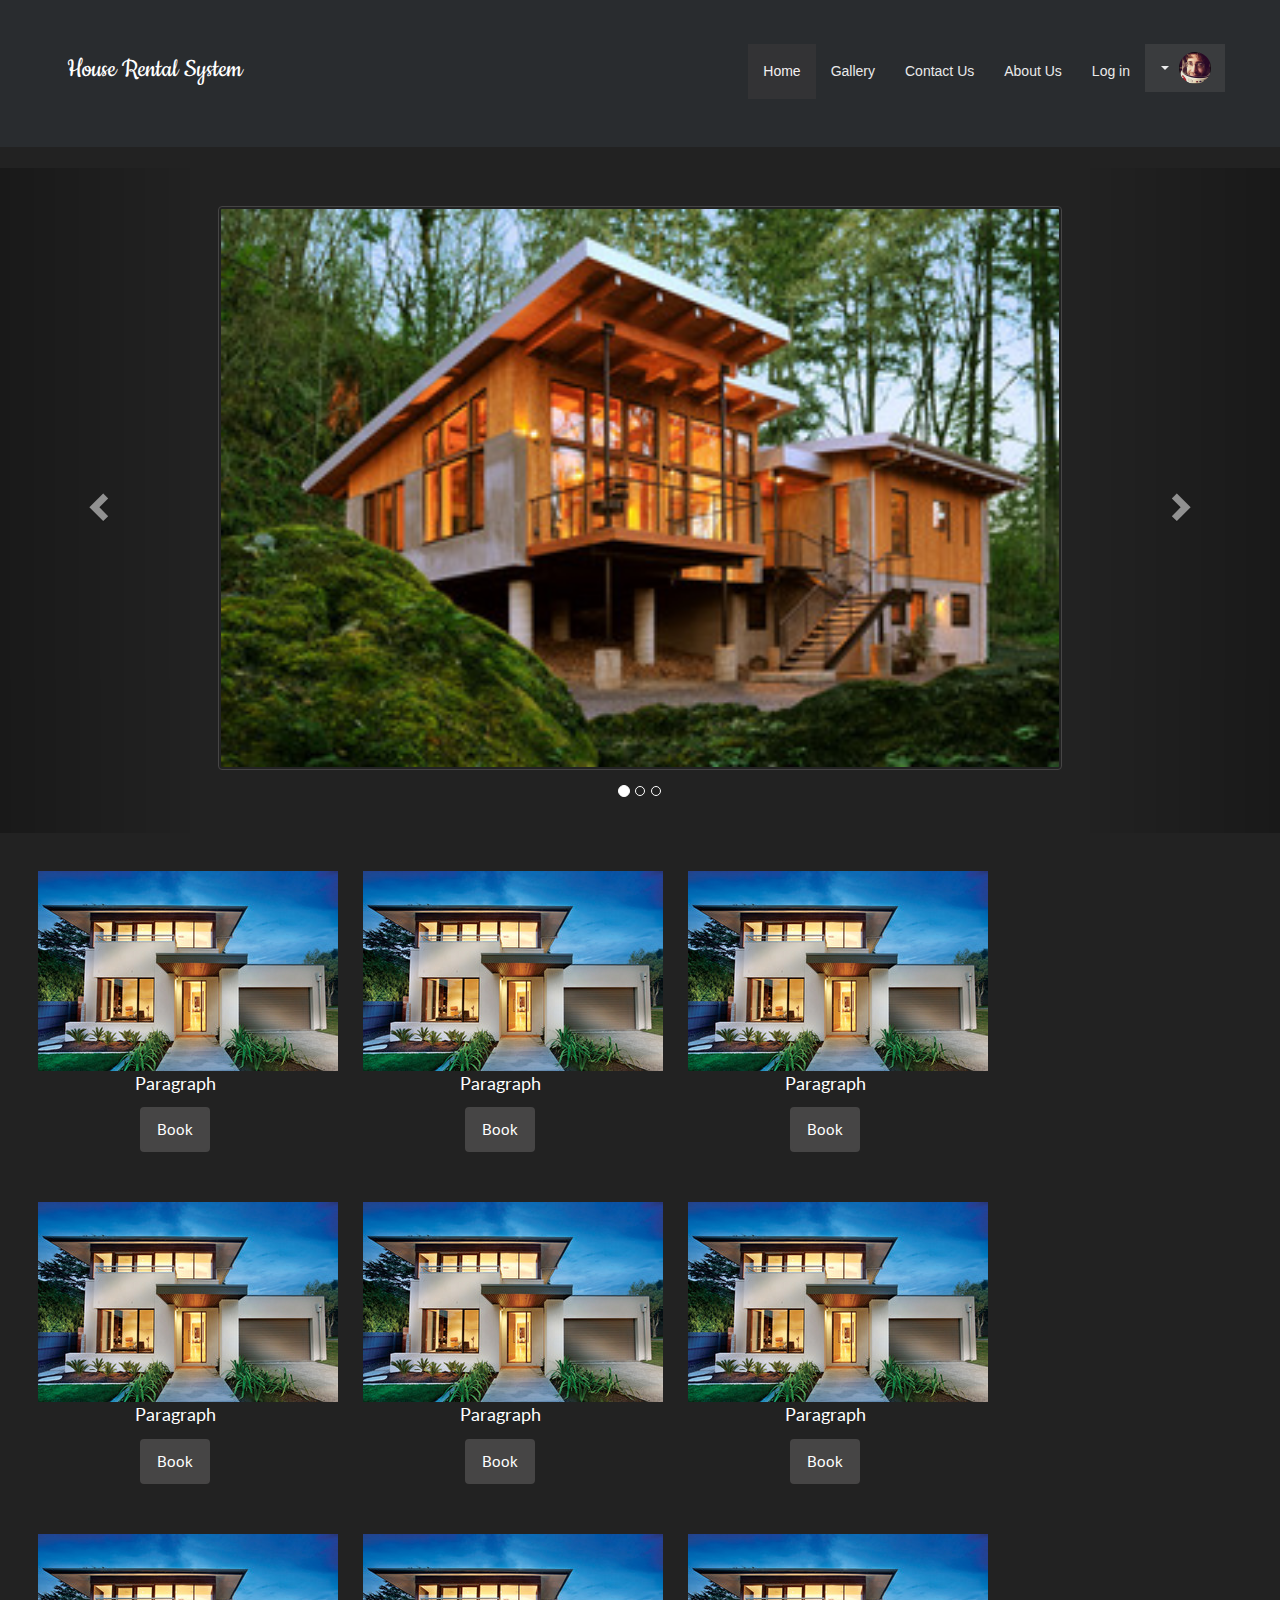
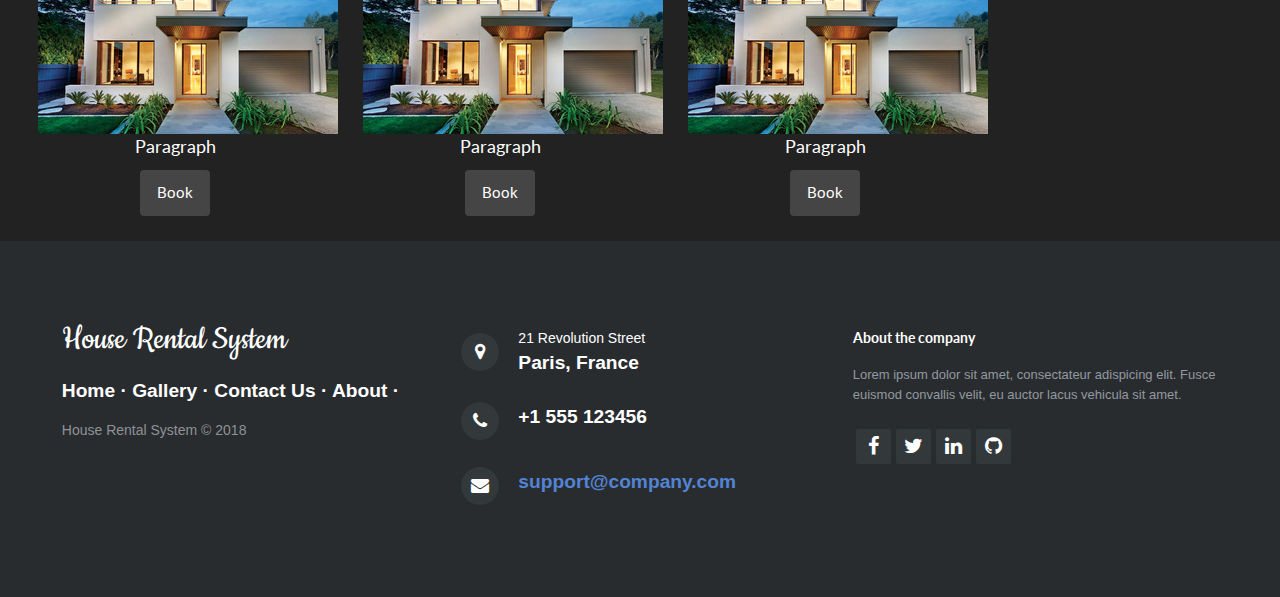
<file: index.html>
<!DOCTYPE html>
<html>

<head>
    <meta charset="utf-8">
    <meta name="viewport" content="width=device-width, initial-scale=1.0">
    <title>HRS</title>
    <link rel="stylesheet" href="assets/bootstrap/css/bootstrap.min.css">
    <link rel="stylesheet" href="https://fonts.googleapis.com/css?family=Cookie">
    <link rel="stylesheet" href="assets/fonts/font-awesome.min.css">
    <link rel="stylesheet" href="assets/css/styles.css">
    <link rel="stylesheet" href="assets/css/Pretty-Footer.css">
    <link rel="stylesheet" href="assets/css/Google-Style-Login.css">
    <link rel="stylesheet" href="assets/css/Pretty-Registration-Form.css">
    <link rel="stylesheet" href="assets/css/Pretty-Header.css">
</head>

<body>
    <nav class="navbar navbar-default custom-header">
        <div class="container-fluid">
            <div class="navbar-header"><a class="navbar-brand navbar-link" href="index.html">House Rental System</a>
                <button class="navbar-toggle collapsed" data-toggle="collapse" data-target="#navbar-collapse"><span class="sr-only">Toggle navigation</span><span class="icon-bar"></span><span class="icon-bar"></span><span class="icon-bar"></span></button>
            </div>
            <div class="collapse navbar-collapse" id="navbar-collapse">
                <ul class="nav navbar-nav navbar-right">
                    <li class="dropdown">
                        <a class="dropdown-toggle" data-toggle="dropdown" aria-expanded="false" href="#"> <span class="caret"></span><img src="assets/img/avatar.jpg" class="dropdown-image"></a>
                        <ul class="dropdown-menu dropdown-menu-right" role="menu">
                            <li role="presentation"><a href="#">Settings </a></li>
                            <li role="presentation"><a href="#">Payments </a></li>
                            <li role="presentation" class="active"><a href="#">Logout </a></li>
                        </ul>
                    </li>
                </ul>
                <ul class="nav navbar-nav navbar-right links">
                    <li class="active" role="presentation"><a href="index.html">Home </a></li>
                    <li role="presentation"><a href="galery.html">Gallery </a></li>
                    <li role="presentation"><a href="contact.html">Contact Us</a></li>
                    <li role="presentation"><a href="about.html" class="custom-navbar">About Us</a></li>
                    <li role="presentation"><a href="login.html" class="custom-navbar">Log in</a></li>
                </ul>
            </div>
        </div>
    </nav>
    <div class="carousel slide" data-ride="carousel" id="carousel-1">
        <div class="carousel-inner" role="listbox">
            <div class="item active"><img class="img-thumbnail" src="assets/img/h.jpg" alt="Slide Image" width="70%"></div>
            <div class="item"><img src="assets/img/n.jpg" alt="Slide Image" width="70%"></div>
            <div class="item"><img src="assets/img/q.jpg" alt="Slide Image" width="70%"></div>
        </div>
        <div><a class="left carousel-control" href="#carousel-1" role="button" data-slide="prev"><i class="glyphicon glyphicon-chevron-left"></i><span class="sr-only">Previous</span></a>
            <a class="right carousel-control" href="#carousel-1" role="button" data-slide="next"><i class="glyphicon glyphicon-chevron-right"></i><span class="sr-only">Next</span></a>
        </div>
        <ol class="carousel-indicators">
            <li data-target="#carousel-1" data-slide-to="0" class="active"></li>
            <li data-target="#carousel-1" data-slide-to="1"></li>
            <li data-target="#carousel-1" data-slide-to="2"></li>
        </ol>
    </div>
    <div>
        <div class="part"><img src="assets/img/q.jpg" width="300" />
    <p>Paragraph</p>
    <a href='book.html'><button class="btn btn-default" type="button">Book</button></a>
    
</div>
        <div class="part"><img src="assets/img/q.jpg" width="300" />
    <p>Paragraph</p>
    <a href='book.html'><button class="btn btn-default" type="button">Book</button></a>
    
</div>
        <div class="part"><img src="assets/img/q.jpg" width="300" />
    <p>Paragraph</p>
    <a href='book.html'><button class="btn btn-default" type="button">Book</button></a>
    
</div>
        <div class="part"><img src="assets/img/q.jpg" width="300" />
    <p>Paragraph</p>
    <a href='book.html'><button class="btn btn-default" type="button">Book</button></a>
    
</div>
        <div class="part"><img src="assets/img/q.jpg" width="300" />
    <p>Paragraph</p>
    <a href='book.html'><button class="btn btn-default" type="button">Book</button></a>
    
</div>
        <div class="part"><img src="assets/img/q.jpg" width="300" />
    <p>Paragraph</p>
    <a href='book.html'><button class="btn btn-default" type="button">Book</button></a>
    
</div>
        <div class="part"><img src="assets/img/q.jpg" width="300" />
    <p>Paragraph</p>
    <a href='book.html'><button class="btn btn-default" type="button">Book</button></a>
    
</div>
        <div class="part"><img src="assets/img/q.jpg" width="300" />
    <p>Paragraph</p>
    <a href='book.html'><button class="btn btn-default" type="button">Book</button></a>
    
</div>
        <div class="part"><img src="assets/img/q.jpg" width="300" />
    <p>Paragraph</p>
    <a href='book.html'><button class="btn btn-default" type="button">Book</button></a>
    
</div>
    </div>
    <footer>
        <div class="row">
            <div class="col-md-4 col-sm-6 footer-navigation">
                <h3><a href="index.html">House Rental System</a></h3>
                <p class="links"><a href="index.html">Home</a><strong> · </strong><a href="galery.html">Gallery </a><strong> · </strong><a href="contact.html">Contact Us</a><strong> · </strong><a href="about.html">About</a><strong> ·</strong></p>
                <p class="company-name">House Rental System © 2018</p>
            </div>
            <div class="col-md-4 col-sm-6 footer-contacts">
                <div><span class="fa fa-map-marker footer-contacts-icon"> </span>
                    <p><span class="new-line-span">21 Revolution Street</span> Paris, France</p>
                </div>
                <div><i class="fa fa-phone footer-contacts-icon"></i>
                    <p class="footer-center-info email text-left"> +1 555 123456</p>
                </div>
                <div><i class="fa fa-envelope footer-contacts-icon"></i>
                    <p> <a href="#" target="_blank">support@company.com</a></p>
                </div>
            </div>
            <div class="clearfix visible-sm-block"></div>
            <div class="col-md-4 footer-about">
                <h4>About the company</h4>
                <p> Lorem ipsum dolor sit amet, consectateur adispicing elit. Fusce euismod convallis velit, eu auctor lacus vehicula sit amet.
                </p>
                <div class="social-links social-icons"><a href="#"><i class="fa fa-facebook"></i></a><a href="#"><i class="fa fa-twitter"></i></a><a href="#"><i class="fa fa-linkedin"></i></a><a href="#"><i class="fa fa-github"></i></a></div>
            </div>
        </div>
    </footer>
    <script src="assets/js/jquery.min.js"></script>
    <script src="assets/bootstrap/js/bootstrap.min.js"></script>
</body>

</html>
</file>
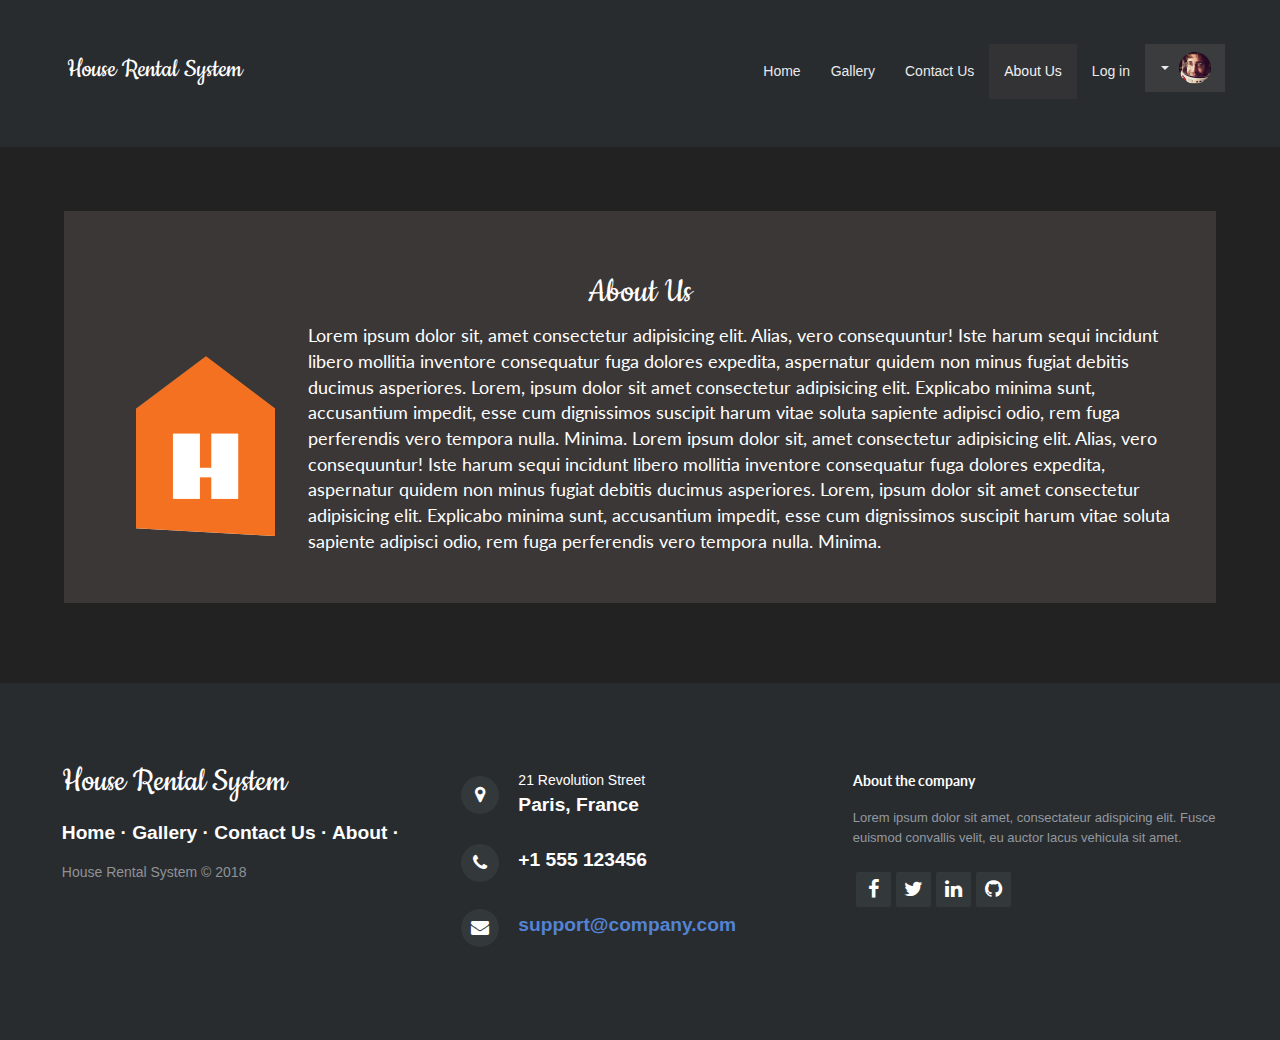
<file: about.html>
<!DOCTYPE html>
<html>

<head>
    <meta charset="utf-8">
    <meta name="viewport" content="width=device-width, initial-scale=1.0">
    <title>HRS</title>
    <link rel="stylesheet" href="assets/bootstrap/css/bootstrap.min.css">
    <link rel="stylesheet" href="https://fonts.googleapis.com/css?family=Cookie">
    <link rel="stylesheet" href="assets/fonts/font-awesome.min.css">
    <link rel="stylesheet" href="assets/css/styles.css">
    <link rel="stylesheet" href="assets/css/Pretty-Footer.css">
    <link rel="stylesheet" href="assets/css/Google-Style-Login.css">
    <link rel="stylesheet" href="assets/css/Pretty-Registration-Form.css">
    <link rel="stylesheet" href="assets/css/Pretty-Header.css">
</head>

<body>
    <nav class="navbar navbar-default custom-header">
        <div class="container-fluid">
            <div class="navbar-header"><a class="navbar-brand navbar-link" href="index.html">House Rental System</a>
                <button class="navbar-toggle collapsed" data-toggle="collapse" data-target="#navbar-collapse"><span class="sr-only">Toggle navigation</span><span class="icon-bar"></span><span class="icon-bar"></span><span class="icon-bar"></span></button>
            </div>
            <div class="collapse navbar-collapse" id="navbar-collapse">
                <ul class="nav navbar-nav navbar-right">
                    <li class="dropdown">
                        <a class="dropdown-toggle" data-toggle="dropdown" aria-expanded="false" href="#"> <span class="caret"></span><img src="assets/img/avatar.jpg" class="dropdown-image"></a>
                        <ul class="dropdown-menu dropdown-menu-right" role="menu">
                            <li role="presentation"><a href="#">Settings </a></li>
                            <li role="presentation"><a href="#">Payments </a></li>
                            <li role="presentation" class="active"><a href="#">Logout </a></li>
                        </ul>
                    </li>
                </ul>
                <ul class="nav navbar-nav navbar-right links">
                    <li role="presentation"><a href="index.html">Home </a></li>
                    <li role="presentation"><a href="galery.html">Gallery </a></li>
                    <li role="presentation"><a href="contact.html">Contact Us</a></li>
                    <li class="active" role="presentation"><a href="about.html" class="custom-navbar">About Us</a></li>
                    <li role="presentation"><a href="login.html" class="custom-navbar">Log in</a></li>
                </ul>
            </div>
        </div>
    </nav>
    <div class="about">
    <h1 class="">About Us</h1>
    <img class="H" src="assets/img/house_logo.png" />
    <p> Lorem ipsum dolor sit, amet consectetur adipisicing elit. Alias, vero consequuntur! Iste harum sequi incidunt libero mollitia inventore consequatur fuga dolores expedita, aspernatur quidem non minus fugiat debitis ducimus asperiores. Lorem, ipsum dolor sit amet consectetur adipisicing elit. Explicabo minima sunt, accusantium impedit, esse cum dignissimos suscipit harum vitae soluta sapiente adipisci odio, rem fuga perferendis vero tempora nulla. Minima.

Lorem ipsum dolor sit, amet consectetur adipisicing elit. Alias, vero consequuntur! Iste harum sequi incidunt libero mollitia inventore consequatur fuga dolores expedita, aspernatur quidem non minus fugiat debitis ducimus asperiores. Lorem, ipsum dolor sit amet consectetur adipisicing elit. Explicabo minima sunt, accusantium impedit, esse cum dignissimos suscipit harum vitae soluta sapiente adipisci odio, rem fuga perferendis vero tempora nulla. Minima. </p>
</div>
    <footer>
        <div class="row">
            <div class="col-md-4 col-sm-6 footer-navigation">
                <h3><a href="index.html">House Rental System</a></h3>
                <p class="links"><a href="index.html">Home</a><strong> · </strong><a href="galery.html">Gallery </a><strong> · </strong><a href="contact.html">Contact Us</a><strong> · </strong><a href="about.html">About</a><strong> ·</strong></p>
                <p class="company-name">House Rental System © 2018</p>
            </div>
            <div class="col-md-4 col-sm-6 footer-contacts">
                <div><span class="fa fa-map-marker footer-contacts-icon"> </span>
                    <p><span class="new-line-span">21 Revolution Street</span> Paris, France</p>
                </div>
                <div><i class="fa fa-phone footer-contacts-icon"></i>
                    <p class="footer-center-info email text-left"> +1 555 123456</p>
                </div>
                <div><i class="fa fa-envelope footer-contacts-icon"></i>
                    <p> <a href="#" target="_blank">support@company.com</a></p>
                </div>
            </div>
            <div class="clearfix visible-sm-block"></div>
            <div class="col-md-4 footer-about">
                <h4>About the company</h4>
                <p> Lorem ipsum dolor sit amet, consectateur adispicing elit. Fusce euismod convallis velit, eu auctor lacus vehicula sit amet.
                </p>
                <div class="social-links social-icons"><a href="#"><i class="fa fa-facebook"></i></a><a href="#"><i class="fa fa-twitter"></i></a><a href="#"><i class="fa fa-linkedin"></i></a><a href="#"><i class="fa fa-github"></i></a></div>
            </div>
        </div>
    </footer>
    <script src="assets/js/jquery.min.js"></script>
    <script src="assets/bootstrap/js/bootstrap.min.js"></script>
</body>

</html>
</file>
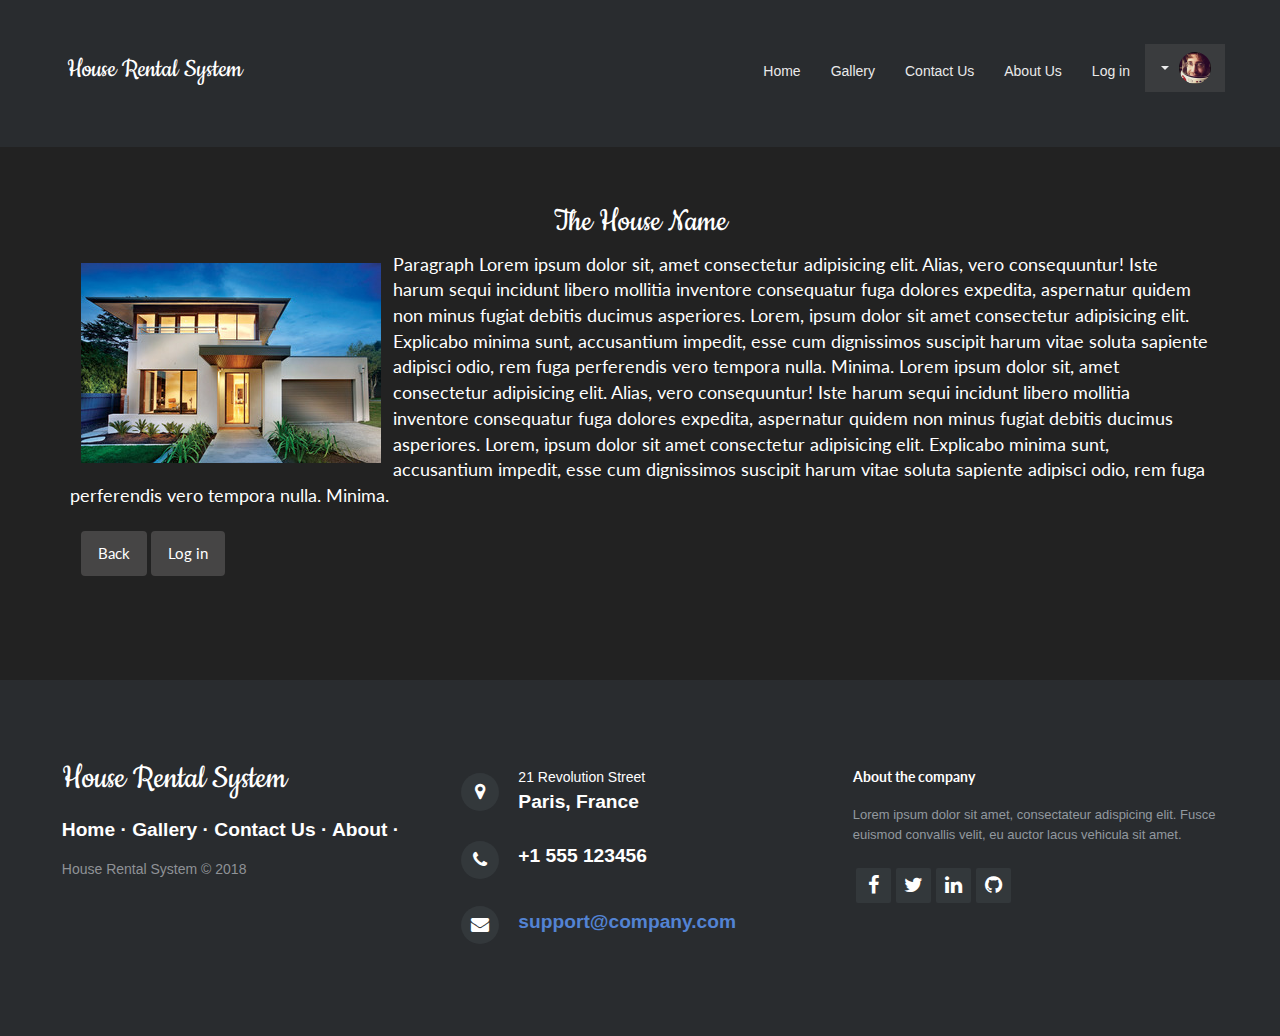
<file: book.html>
<!DOCTYPE html>
<html>

<head>
    <meta charset="utf-8">
    <meta name="viewport" content="width=device-width, initial-scale=1.0">
    <title>HRS</title>
    <link rel="stylesheet" href="assets/bootstrap/css/bootstrap.min.css">
    <link rel="stylesheet" href="https://fonts.googleapis.com/css?family=Cookie">
    <link rel="stylesheet" href="assets/fonts/font-awesome.min.css">
    <link rel="stylesheet" href="assets/css/styles.css">
    <link rel="stylesheet" href="assets/css/Pretty-Footer.css">
    <link rel="stylesheet" href="assets/css/Google-Style-Login.css">
    <link rel="stylesheet" href="assets/css/Pretty-Registration-Form.css">
    <link rel="stylesheet" href="assets/css/Pretty-Header.css">
</head>

<body>
    <nav class="navbar navbar-default custom-header">
        <div class="container-fluid">
            <div class="navbar-header"><a class="navbar-brand navbar-link" href="index.html">House Rental System</a>
                <button class="navbar-toggle collapsed" data-toggle="collapse" data-target="#navbar-collapse"><span class="sr-only">Toggle navigation</span><span class="icon-bar"></span><span class="icon-bar"></span><span class="icon-bar"></span></button>
            </div>
            <div class="collapse navbar-collapse" id="navbar-collapse">
                <ul class="nav navbar-nav navbar-right">
                    <li class="dropdown">
                        <a class="dropdown-toggle" data-toggle="dropdown" aria-expanded="false" href="#"> <span class="caret"></span><img src="assets/img/avatar.jpg" class="dropdown-image"></a>
                        <ul class="dropdown-menu dropdown-menu-right" role="menu">
                            <li role="presentation"><a href="#">Settings </a></li>
                            <li role="presentation"><a href="#">Payments </a></li>
                            <li role="presentation" class="active"><a href="#">Logout </a></li>
                        </ul>
                    </li>
                </ul>
                <ul class="nav navbar-nav navbar-right links">
                    <li role="presentation"><a href="index.html">Home </a></li>
                    <li role="presentation"><a href="galery.html">Gallery </a></li>
                    <li role="presentation"><a href="contact.html">Contact Us</a></li>
                    <li role="presentation"><a href="about.html" class="custom-navbar">About Us</a></li>
                    <li role="presentation"><a href="login.html" class="custom-navbar">Log in</a></li>
                </ul>
            </div>
        </div>
    </nav>
    <div class="container">
        <h1>The House Name</h1><img src="assets/img/q.jpg">
        <p>Paragraph Lorem ipsum dolor sit, amet consectetur adipisicing elit. Alias, vero consequuntur! Iste harum sequi incidunt libero mollitia inventore consequatur fuga dolores expedita, aspernatur quidem non minus fugiat debitis ducimus asperiores.
            Lorem, ipsum dolor sit amet consectetur adipisicing elit. Explicabo minima sunt, accusantium impedit, esse cum dignissimos suscipit harum vitae soluta sapiente adipisci odio, rem fuga perferendis vero tempora nulla. Minima. Lorem ipsum dolor
            sit, amet consectetur adipisicing elit. Alias, vero consequuntur! Iste harum sequi incidunt libero mollitia inventore consequatur fuga dolores expedita, aspernatur quidem non minus fugiat debitis ducimus asperiores. Lorem, ipsum dolor sit
            amet consectetur adipisicing elit. Explicabo minima sunt, accusantium impedit, esse cum dignissimos suscipit harum vitae soluta sapiente adipisci odio, rem fuga perferendis vero tempora nulla. Minima. &nbsp;</p>
        <div class="btn-group" role="group">
            <a href='index.html'><button class="btn btn-default" type="button">Back</button></a>
            <a href='login.html'><button class="btn btn-default" type="button">Log in</button></a>
        </div>
    </div>
    <footer>
        <div class="row">
            <div class="col-md-4 col-sm-6 footer-navigation">
                <h3><a href="index.html">House Rental System</a></h3>
                <p class="links"><a href="index.html">Home</a><strong> · </strong><a href="galery.html">Gallery </a><strong> · </strong><a href="contact.html">Contact Us</a><strong> · </strong><a href="about.html">About</a><strong> ·</strong></p>
                <p class="company-name">House Rental System © 2018</p>
            </div>
            <div class="col-md-4 col-sm-6 footer-contacts">
                <div><span class="fa fa-map-marker footer-contacts-icon"> </span>
                    <p><span class="new-line-span">21 Revolution Street</span> Paris, France</p>
                </div>
                <div><i class="fa fa-phone footer-contacts-icon"></i>
                    <p class="footer-center-info email text-left"> +1 555 123456</p>
                </div>
                <div><i class="fa fa-envelope footer-contacts-icon"></i>
                    <p> <a href="#" target="_blank">support@company.com</a></p>
                </div>
            </div>
            <div class="clearfix visible-sm-block"></div>
            <div class="col-md-4 footer-about">
                <h4>About the company</h4>
                <p> Lorem ipsum dolor sit amet, consectateur adispicing elit. Fusce euismod convallis velit, eu auctor lacus vehicula sit amet.
                </p>
                <div class="social-links social-icons"><a href="#"><i class="fa fa-facebook"></i></a><a href="#"><i class="fa fa-twitter"></i></a><a href="#"><i class="fa fa-linkedin"></i></a><a href="#"><i class="fa fa-github"></i></a></div>
            </div>
        </div>
    </footer>
    <script src="assets/js/jquery.min.js"></script>
    <script src="assets/bootstrap/js/bootstrap.min.js"></script>
</body>

</html>
</file>
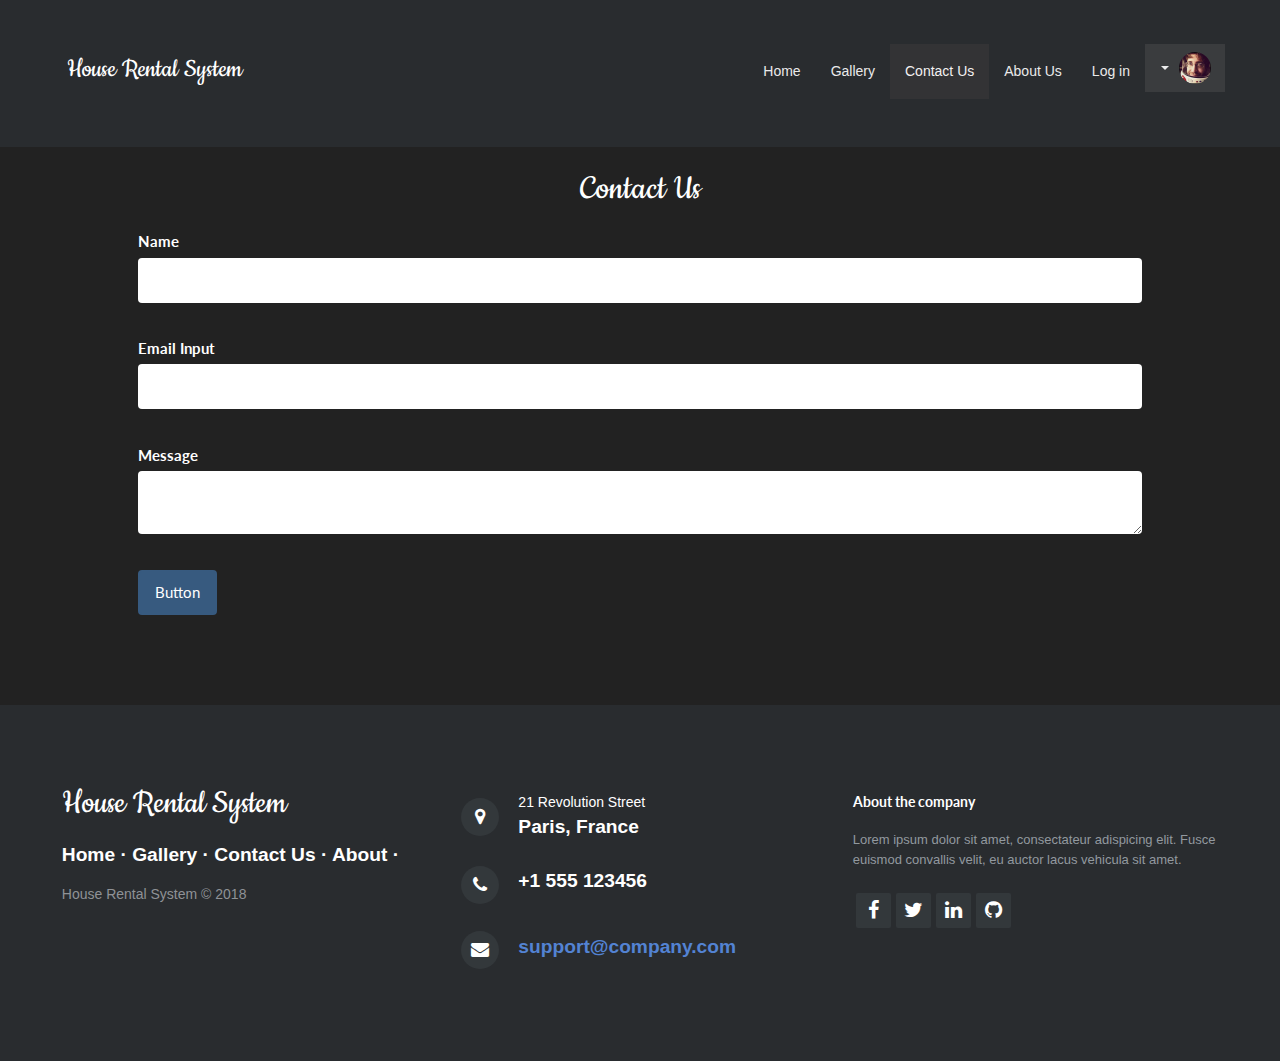
<file: contact.html>
<!DOCTYPE html>
<html>

<head>
    <meta charset="utf-8">
    <meta name="viewport" content="width=device-width, initial-scale=1.0">
    <title>HRS</title>
    <link rel="stylesheet" href="assets/bootstrap/css/bootstrap.min.css">
    <link rel="stylesheet" href="https://fonts.googleapis.com/css?family=Cookie">
    <link rel="stylesheet" href="assets/fonts/font-awesome.min.css">
    <link rel="stylesheet" href="assets/css/styles.css">
    <link rel="stylesheet" href="assets/css/Pretty-Footer.css">
    <link rel="stylesheet" href="assets/css/Google-Style-Login.css">
    <link rel="stylesheet" href="assets/css/Pretty-Registration-Form.css">
    <link rel="stylesheet" href="assets/css/Pretty-Header.css">
</head>

<body>
    <nav class="navbar navbar-default custom-header">
        <div class="container-fluid">
            <div class="navbar-header"><a class="navbar-brand navbar-link" href="index.html">House Rental System</a>
                <button class="navbar-toggle collapsed" data-toggle="collapse" data-target="#navbar-collapse"><span class="sr-only">Toggle navigation</span><span class="icon-bar"></span><span class="icon-bar"></span><span class="icon-bar"></span></button>
            </div>
            <div class="collapse navbar-collapse" id="navbar-collapse">
                <ul class="nav navbar-nav navbar-right">
                    <li class="dropdown">
                        <a class="dropdown-toggle" data-toggle="dropdown" aria-expanded="false" href="#"> <span class="caret"></span><img src="assets/img/avatar.jpg" class="dropdown-image"></a>
                        <ul class="dropdown-menu dropdown-menu-right" role="menu">
                            <li role="presentation"><a href="#">Settings </a></li>
                            <li role="presentation"><a href="#">Payments </a></li>
                            <li role="presentation" class="active"><a href="#">Logout </a></li>
                        </ul>
                    </li>
                </ul>
                <ul class="nav navbar-nav navbar-right links">
                    <li role="presentation"><a href="index.html">Home </a></li>
                    <li role="presentation"><a href="galery.html">Gallery </a></li>
                    <li class="active" role="presentation"><a href="contact.html">Contact Us</a></li>
                    <li role="presentation"><a href="about.html" class="custom-navbar">About Us</a></li>
                    <li role="presentation"><a href="login.html" class="custom-navbar">Log in</a></li>
                </ul>
            </div>
        </div>
    </nav>
    <form class="bootstrap-form-with-validation">
        <h2 class="text-center">Contact Us</h2>
        <div class="form-group">
            <label class="control-label" for="text-input">Name </label>
            <input class="form-control" type="text" name="text-input" id="text-input">
        </div>
        <div class="form-group">
            <label class="control-label" for="email-input">Email Input</label>
            <input class="form-control" type="email" name="email-input" id="email-input">
        </div>
        <div class="form-group">
            <label class="control-label" for="textarea-input">Message </label>
            <textarea class="form-control" name="textarea-input" id="textarea-input"></textarea>
        </div>
        <div class="form-group">
            <button class="btn btn-primary" type="submit">Button</button>
        </div>
    </form>
    <footer>
        <div class="row">
            <div class="col-md-4 col-sm-6 footer-navigation">
                <h3><a href="index.html">House Rental System</a></h3>
                <p class="links"><a href="index.html">Home</a><strong> · </strong><a href="galery.html">Gallery </a><strong> · </strong><a href="contact.html">Contact Us</a><strong> · </strong><a href="about.html">About</a><strong> ·</strong></p>
                <p class="company-name">House Rental System © 2018</p>
            </div>
            <div class="col-md-4 col-sm-6 footer-contacts">
                <div><span class="fa fa-map-marker footer-contacts-icon"> </span>
                    <p><span class="new-line-span">21 Revolution Street</span> Paris, France</p>
                </div>
                <div><i class="fa fa-phone footer-contacts-icon"></i>
                    <p class="footer-center-info email text-left"> +1 555 123456</p>
                </div>
                <div><i class="fa fa-envelope footer-contacts-icon"></i>
                    <p> <a href="#" target="_blank">support@company.com</a></p>
                </div>
            </div>
            <div class="clearfix visible-sm-block"></div>
            <div class="col-md-4 footer-about">
                <h4>About the company</h4>
                <p> Lorem ipsum dolor sit amet, consectateur adispicing elit. Fusce euismod convallis velit, eu auctor lacus vehicula sit amet.
                </p>
                <div class="social-links social-icons"><a href="#"><i class="fa fa-facebook"></i></a><a href="#"><i class="fa fa-twitter"></i></a><a href="#"><i class="fa fa-linkedin"></i></a><a href="#"><i class="fa fa-github"></i></a></div>
            </div>
        </div>
    </footer>
    <script src="assets/js/jquery.min.js"></script>
    <script src="assets/bootstrap/js/bootstrap.min.js"></script>
</body>

</html>
</file>
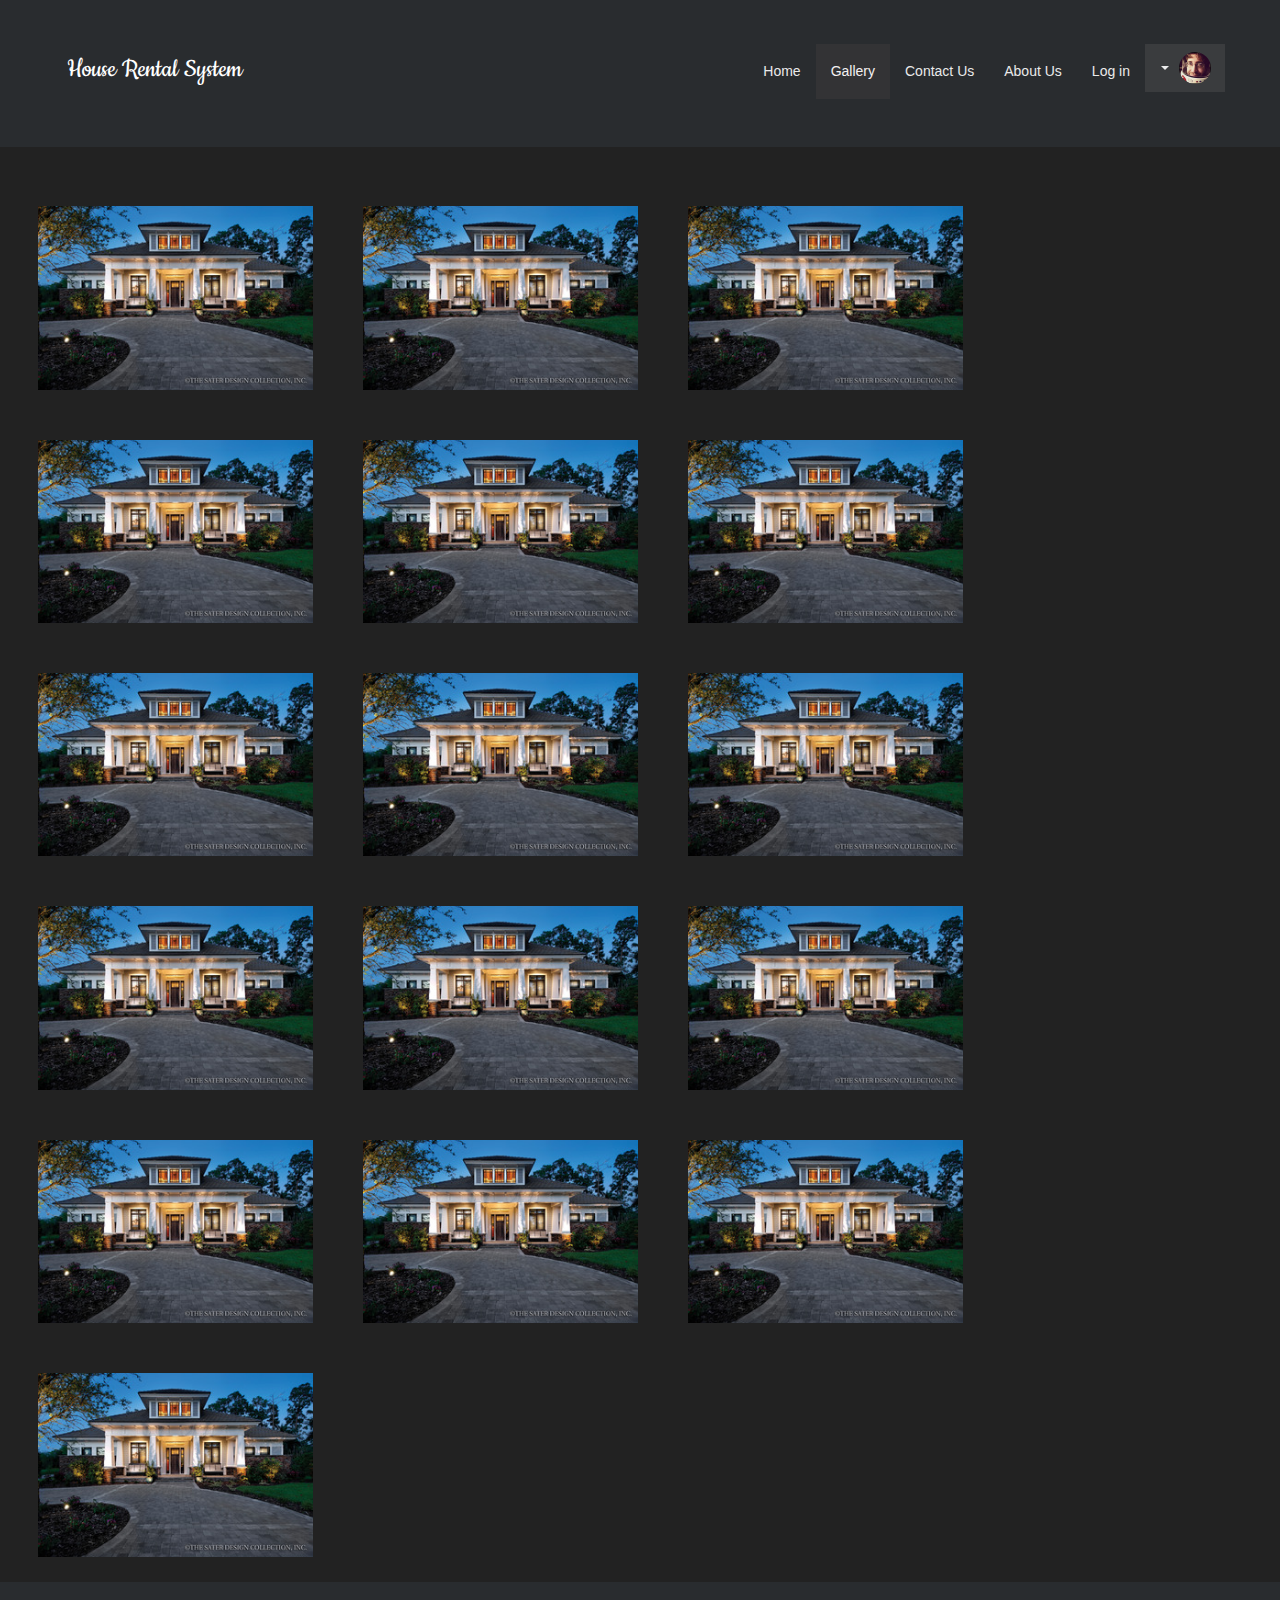
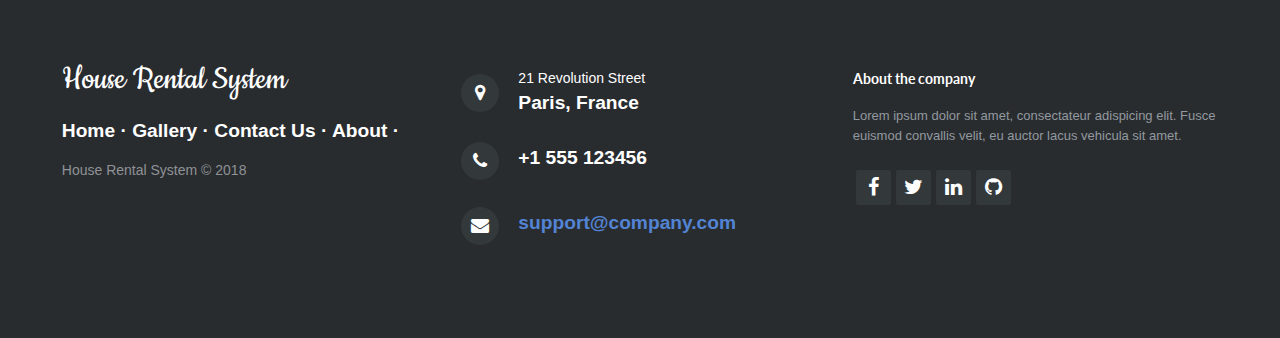
<file: galery.html>
<!DOCTYPE html>
<html>

<head>
    <meta charset="utf-8">
    <meta name="viewport" content="width=device-width, initial-scale=1.0">
    <title>HRS</title>
    <link rel="stylesheet" href="assets/bootstrap/css/bootstrap.min.css">
    <link rel="stylesheet" href="https://fonts.googleapis.com/css?family=Cookie">
    <link rel="stylesheet" href="assets/fonts/font-awesome.min.css">
    <link rel="stylesheet" href="assets/css/styles.css">
    <link rel="stylesheet" href="assets/css/Pretty-Footer.css">
    <link rel="stylesheet" href="assets/css/Google-Style-Login.css">
    <link rel="stylesheet" href="assets/css/Pretty-Registration-Form.css">
    <link rel="stylesheet" href="assets/css/Pretty-Header.css">
</head>

<body>
    <nav class="navbar navbar-default custom-header">
        <div class="container-fluid">
            <div class="navbar-header"><a class="navbar-brand navbar-link" href="index.html">House Rental System</a>
                <button class="navbar-toggle collapsed" data-toggle="collapse" data-target="#navbar-collapse"><span class="sr-only">Toggle navigation</span><span class="icon-bar"></span><span class="icon-bar"></span><span class="icon-bar"></span></button>
            </div>
            <div class="collapse navbar-collapse" id="navbar-collapse">
                <ul class="nav navbar-nav navbar-right">
                    <li class="dropdown">
                        <a class="dropdown-toggle" data-toggle="dropdown" aria-expanded="false" href="#"> <span class="caret"></span><img src="assets/img/avatar.jpg" class="dropdown-image"></a>
                        <ul class="dropdown-menu dropdown-menu-right" role="menu">
                            <li role="presentation"><a href="#">Settings </a></li>
                            <li role="presentation"><a href="#">Payments </a></li>
                            <li role="presentation" class="active"><a href="#">Logout </a></li>
                        </ul>
                    </li>
                </ul>
                <ul class="nav navbar-nav navbar-right links">
                    <li role="presentation"><a href="index.html">Home </a></li>
                    <li class="active" role="presentation"><a href="galery.html">Gallery </a></li>
                    <li role="presentation"><a href="contact.html">Contact Us</a></li>
                    <li role="presentation"><a href="about.html" class="custom-navbar">About Us</a></li>
                    <li role="presentation"><a href="login.html" class="custom-navbar">Log in</a></li>
                </ul>
            </div>
        </div>
    </nav>
    <div>
        <div class="ga">
    <a href="n.jpg"><img src="assets/img/n.jpg" /></a></div>
        <div class="ga">
    <a href="n.jpg"><img src="assets/img/n.jpg" /></a></div>
        <div class="ga">
    <a href="n.jpg"><img src="assets/img/n.jpg" /></a></div>
        <div class="ga">
    <a href="n.jpg"><img src="assets/img/n.jpg" /></a></div>
        <div class="ga">
    <a href="n.jpg"><img src="assets/img/n.jpg" /></a></div>
        <div class="ga">
    <a href="n.jpg"><img src="assets/img/n.jpg" /></a></div>
        <div class="ga">
    <a href="n.jpg"><img src="assets/img/n.jpg" /></a></div>
        <div class="ga">
    <a href="n.jpg"><img src="assets/img/n.jpg" /></a></div>
        <div class="ga">
    <a href="n.jpg"><img src="assets/img/n.jpg" /></a></div>
        <div class="ga">
    <a href="n.jpg"><img src="assets/img/n.jpg" /></a></div>
        <div class="ga">
    <a href="n.jpg"><img src="assets/img/n.jpg" /></a></div>
        <div class="ga">
    <a href="n.jpg"><img src="assets/img/n.jpg" /></a></div>
        <div class="ga">
    <a href="n.jpg"><img src="assets/img/n.jpg" /></a></div>
        <div class="ga">
    <a href="n.jpg"><img src="assets/img/n.jpg" /></a></div>
        <div class="ga">
    <a href="n.jpg"><img src="assets/img/n.jpg" /></a></div>
        <div class="ga">
    <a href="n.jpg"><img src="assets/img/n.jpg" /></a></div>
    </div>
    <footer>
        <div class="row">
            <div class="col-md-4 col-sm-6 footer-navigation">
                <h3><a href="index.html">House Rental System</a></h3>
                <p class="links"><a href="index.html">Home</a><strong> · </strong><a href="galery.html">Gallery </a><strong> · </strong><a href="contact.html">Contact Us</a><strong> · </strong><a href="about.html">About</a><strong> ·</strong></p>
                <p class="company-name">House Rental System © 2018</p>
            </div>
            <div class="col-md-4 col-sm-6 footer-contacts">
                <div><span class="fa fa-map-marker footer-contacts-icon"> </span>
                    <p><span class="new-line-span">21 Revolution Street</span> Paris, France</p>
                </div>
                <div><i class="fa fa-phone footer-contacts-icon"></i>
                    <p class="footer-center-info email text-left"> +1 555 123456</p>
                </div>
                <div><i class="fa fa-envelope footer-contacts-icon"></i>
                    <p> <a href="#" target="_blank">support@company.com</a></p>
                </div>
            </div>
            <div class="clearfix visible-sm-block"></div>
            <div class="col-md-4 footer-about">
                <h4>About the company</h4>
                <p> Lorem ipsum dolor sit amet, consectateur adispicing elit. Fusce euismod convallis velit, eu auctor lacus vehicula sit amet.
                </p>
                <div class="social-links social-icons"><a href="#"><i class="fa fa-facebook"></i></a><a href="#"><i class="fa fa-twitter"></i></a><a href="#"><i class="fa fa-linkedin"></i></a><a href="#"><i class="fa fa-github"></i></a></div>
            </div>
        </div>
    </footer>
    <script src="assets/js/jquery.min.js"></script>
    <script src="assets/bootstrap/js/bootstrap.min.js"></script>
</body>

</html>
</file>
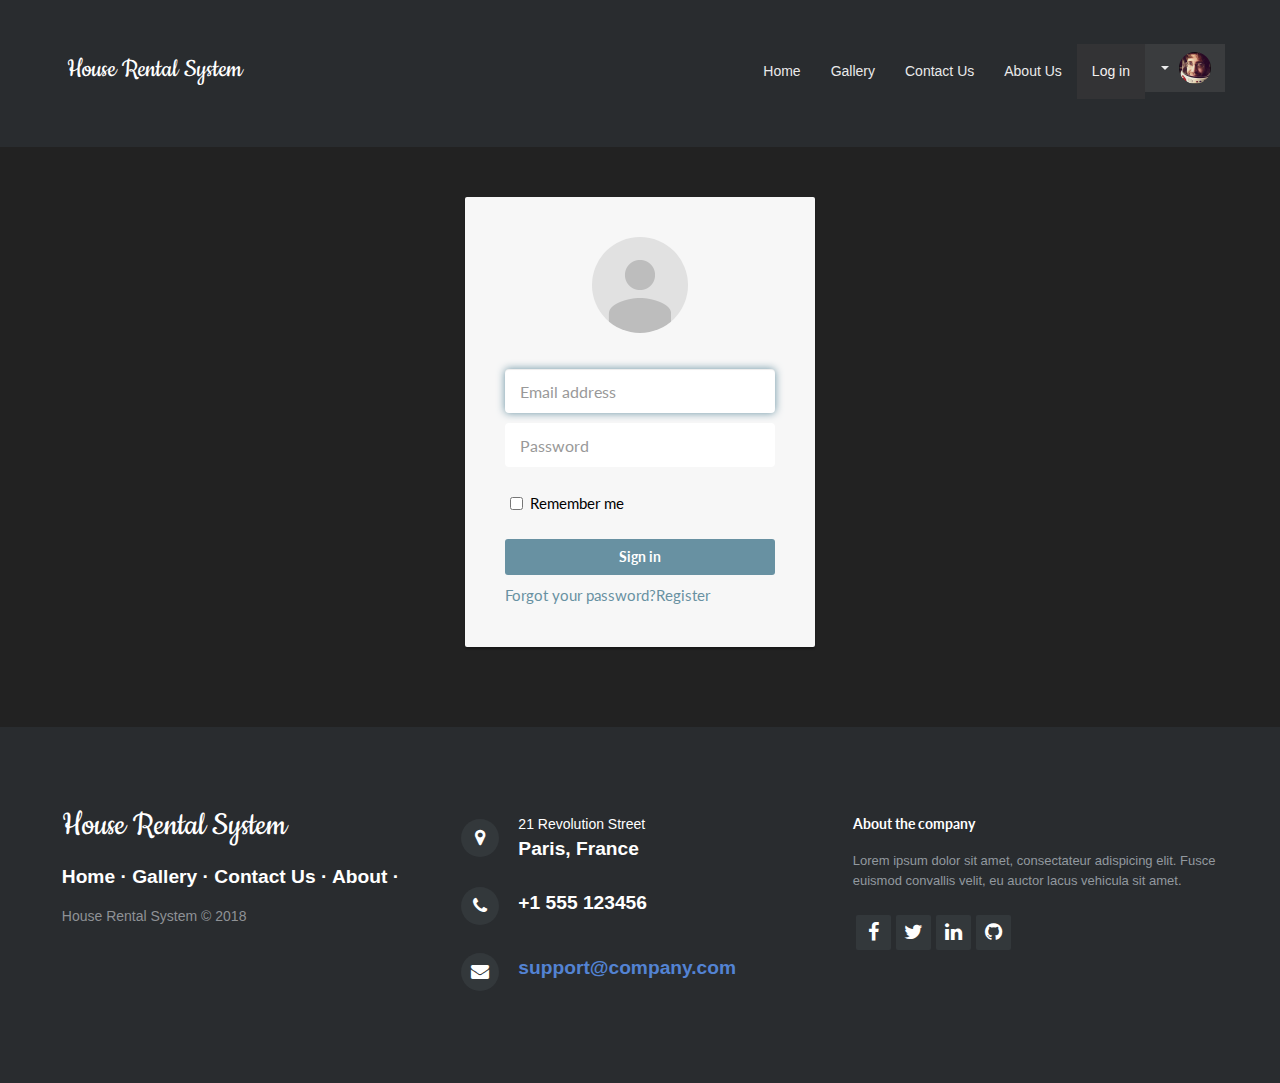
<file: login.html>
<!DOCTYPE html>
<html>

<head>
    <meta charset="utf-8">
    <meta name="viewport" content="width=device-width, initial-scale=1.0">
    <title>HRS</title>
    <link rel="stylesheet" href="assets/bootstrap/css/bootstrap.min.css">
    <link rel="stylesheet" href="https://fonts.googleapis.com/css?family=Cookie">
    <link rel="stylesheet" href="assets/fonts/font-awesome.min.css">
    <link rel="stylesheet" href="assets/css/styles.css">
    <link rel="stylesheet" href="assets/css/Pretty-Footer.css">
    <link rel="stylesheet" href="assets/css/Google-Style-Login.css">
    <link rel="stylesheet" href="assets/css/Pretty-Registration-Form.css">
    <link rel="stylesheet" href="assets/css/Pretty-Header.css">
</head>

<body>
    <nav class="navbar navbar-default custom-header">
        <div class="container-fluid">
            <div class="navbar-header"><a class="navbar-brand navbar-link" href="index.html">House Rental System</a>
                <button class="navbar-toggle collapsed" data-toggle="collapse" data-target="#navbar-collapse"><span class="sr-only">Toggle navigation</span><span class="icon-bar"></span><span class="icon-bar"></span><span class="icon-bar"></span></button>
            </div>
            <div class="collapse navbar-collapse" id="navbar-collapse">
                <ul class="nav navbar-nav navbar-right">
                    <li class="dropdown">
                        <a class="dropdown-toggle" data-toggle="dropdown" aria-expanded="false" href="#"> <span class="caret"></span><img src="assets/img/avatar.jpg" class="dropdown-image"></a>
                        <ul class="dropdown-menu dropdown-menu-right" role="menu">
                            <li role="presentation"><a href="#">Settings </a></li>
                            <li role="presentation"><a href="#">Payments </a></li>
                            <li role="presentation" class="active"><a href="#">Logout </a></li>
                        </ul>
                    </li>
                </ul>
                <ul class="nav navbar-nav navbar-right links">
                    <li role="presentation"><a href="index.html">Home </a></li>
                    <li role="presentation"><a href="galery.html">Gallery </a></li>
                    <li role="presentation"><a href="contact.html">Contact Us</a></li>
                    <li role="presentation"><a href="about.html" class="custom-navbar">About Us</a></li>
                    <li class="active" role="presentation"><a href="login.html" class="custom-navbar">Log in</a></li>
                </ul>
            </div>
        </div>
    </nav>
    <div class="login-card"><img src="assets/img/avatar_2x.png" class="profile-img-card">
        <p class="profile-name-card"> </p>
        <form class="form-signin"><span class="reauth-email"> </span>
            <input class="form-control" type="email" required="" placeholder="Email address" autofocus="" id="inputEmail">
            <input class="form-control" type="password" required="" placeholder="Password" id="inputPassword">
            <div class="checkbox">
                <div class="checkbox">
                    <label>
                        <input type="checkbox">Remember me</label>
                </div>
            </div>
            <button class="btn btn-primary btn-block btn-lg btn-signin" type="submit">Sign in</button>
        </form><a href="#" class="forgot-password">Forgot your password?</a><a href="register.html" class="forgot-password">Register </a></div>
    <footer>
        <div class="row">
            <div class="col-md-4 col-sm-6 footer-navigation">
                <h3><a href="index.html">House Rental System</a></h3>
                <p class="links"><a href="index.html">Home</a><strong> · </strong><a href="galery.html">Gallery </a><strong> · </strong><a href="contact.html">Contact Us</a><strong> · </strong><a href="about.html">About</a><strong> ·</strong></p>
                <p class="company-name">House Rental System © 2018</p>
            </div>
            <div class="col-md-4 col-sm-6 footer-contacts">
                <div><span class="fa fa-map-marker footer-contacts-icon"> </span>
                    <p><span class="new-line-span">21 Revolution Street</span> Paris, France</p>
                </div>
                <div><i class="fa fa-phone footer-contacts-icon"></i>
                    <p class="footer-center-info email text-left"> +1 555 123456</p>
                </div>
                <div><i class="fa fa-envelope footer-contacts-icon"></i>
                    <p> <a href="#" target="_blank">support@company.com</a></p>
                </div>
            </div>
            <div class="clearfix visible-sm-block"></div>
            <div class="col-md-4 footer-about">
                <h4>About the company</h4>
                <p> Lorem ipsum dolor sit amet, consectateur adispicing elit. Fusce euismod convallis velit, eu auctor lacus vehicula sit amet.
                </p>
                <div class="social-links social-icons"><a href="#"><i class="fa fa-facebook"></i></a><a href="#"><i class="fa fa-twitter"></i></a><a href="#"><i class="fa fa-linkedin"></i></a><a href="#"><i class="fa fa-github"></i></a></div>
            </div>
        </div>
    </footer>
    <script src="assets/js/jquery.min.js"></script>
    <script src="assets/bootstrap/js/bootstrap.min.js"></script>
</body>

</html>
</file>
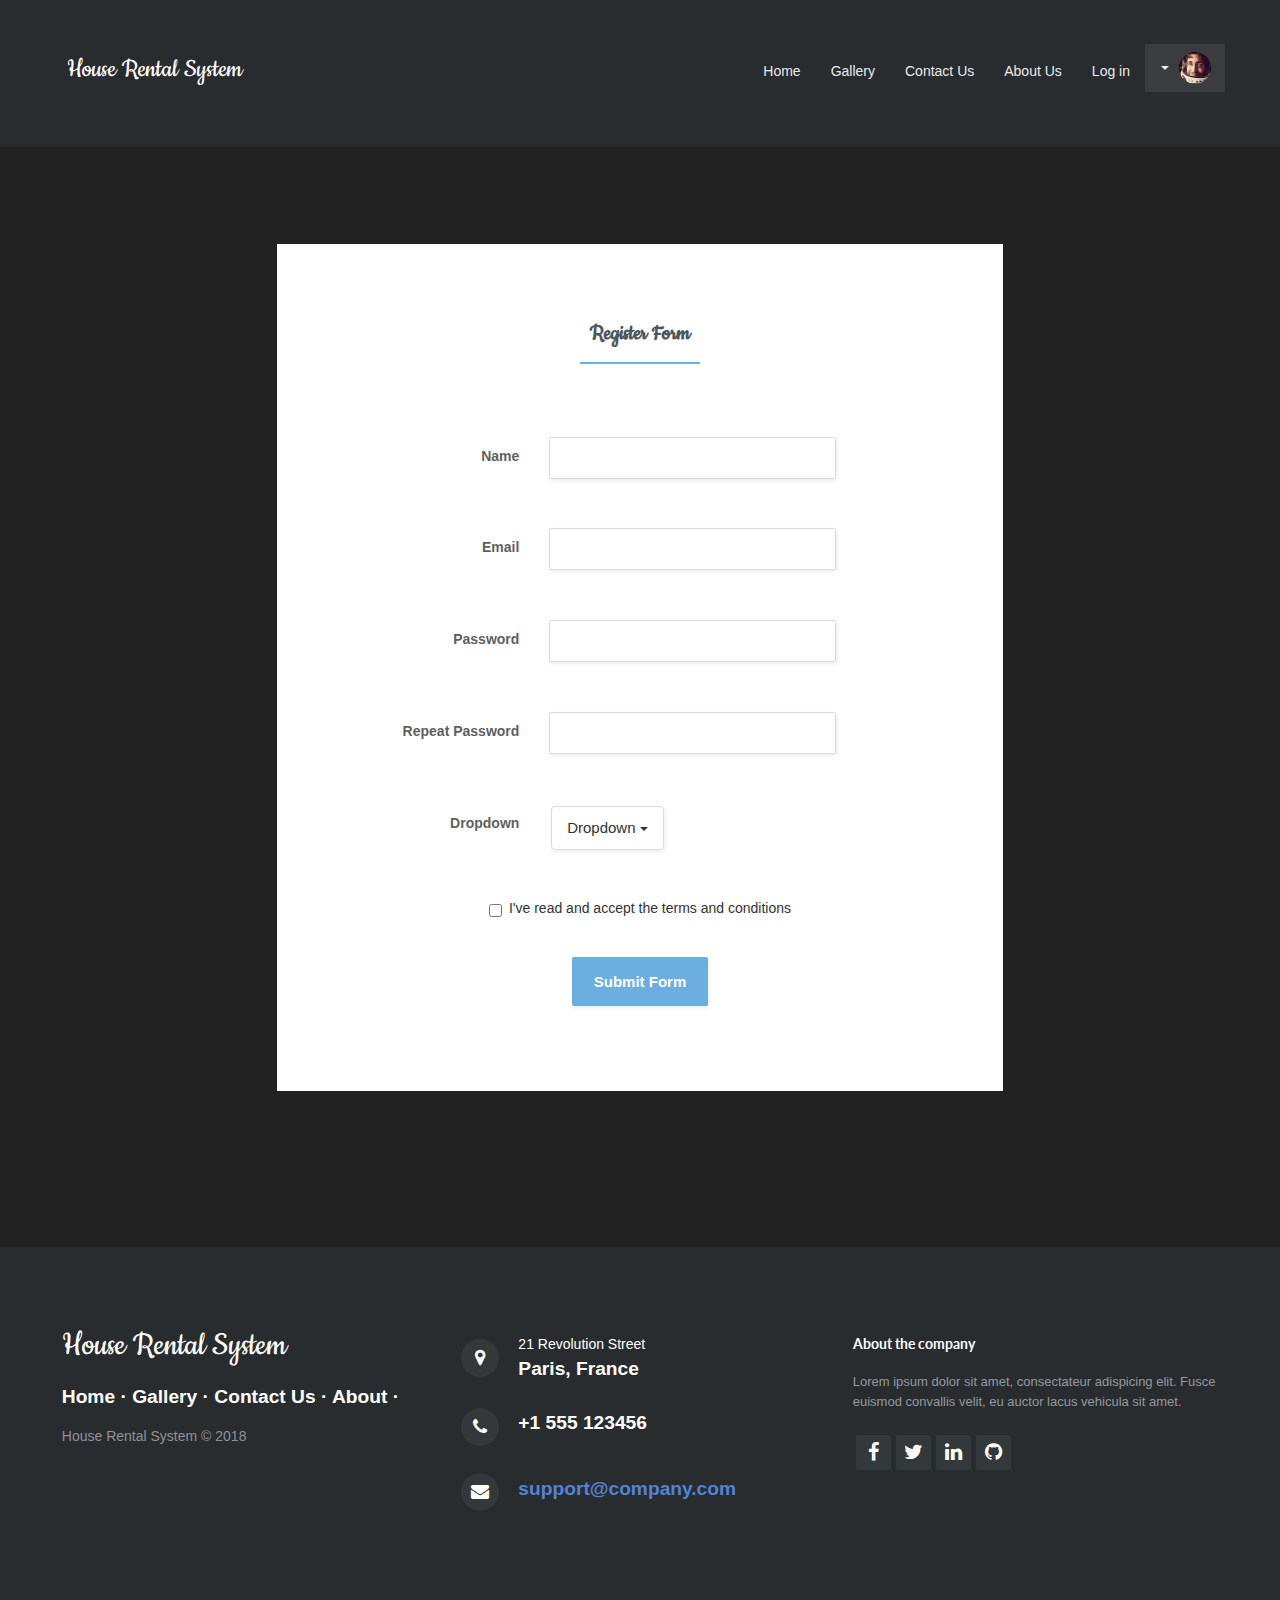
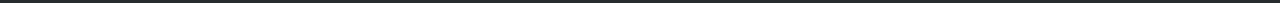
<file: register.html>
<!DOCTYPE html>
<html>

<head>
    <meta charset="utf-8">
    <meta name="viewport" content="width=device-width, initial-scale=1.0">
    <title>HRS</title>
    <link rel="stylesheet" href="assets/bootstrap/css/bootstrap.min.css">
    <link rel="stylesheet" href="https://fonts.googleapis.com/css?family=Cookie">
    <link rel="stylesheet" href="assets/fonts/font-awesome.min.css">
    <link rel="stylesheet" href="assets/css/styles.css">
    <link rel="stylesheet" href="assets/css/Pretty-Footer.css">
    <link rel="stylesheet" href="assets/css/Google-Style-Login.css">
    <link rel="stylesheet" href="assets/css/Pretty-Registration-Form.css">
    <link rel="stylesheet" href="assets/css/Pretty-Header.css">
</head>

<body>
    <nav class="navbar navbar-default custom-header">
        <div class="container-fluid">
            <div class="navbar-header"><a class="navbar-brand navbar-link" href="index.html">House Rental System</a>
                <button class="navbar-toggle collapsed" data-toggle="collapse" data-target="#navbar-collapse"><span class="sr-only">Toggle navigation</span><span class="icon-bar"></span><span class="icon-bar"></span><span class="icon-bar"></span></button>
            </div>
            <div class="collapse navbar-collapse" id="navbar-collapse">
                <ul class="nav navbar-nav navbar-right">
                    <li class="dropdown">
                        <a class="dropdown-toggle" data-toggle="dropdown" aria-expanded="false" href="#"> <span class="caret"></span><img src="assets/img/avatar.jpg" class="dropdown-image"></a>
                        <ul class="dropdown-menu dropdown-menu-right" role="menu">
                            <li role="presentation"><a href="#">Settings </a></li>
                            <li role="presentation"><a href="#">Payments </a></li>
                            <li role="presentation" class="active"><a href="#">Logout </a></li>
                        </ul>
                    </li>
                </ul>
                <ul class="nav navbar-nav navbar-right links">
                    <li role="presentation"><a href="index.html">Home </a></li>
                    <li role="presentation"><a href="galery.html">Gallery </a></li>
                    <li role="presentation"><a href="contact.html">Contact Us</a></li>
                    <li role="presentation"><a href="about.html" class="custom-navbar">About Us</a></li>
                    <li role="presentation"><a href="login.html" class="custom-navbar">Log in</a></li>
                </ul>
            </div>
        </div>
    </nav>
    <div class="row register-form">
        <div class="col-md-8 col-md-offset-2">
            <form class="form-horizontal custom-form">
                <h1>Register Form</h1>
                <div class="form-group">
                    <div class="col-sm-4 label-column">
                        <label class="control-label" for="name-input-field">Name </label>
                    </div>
                    <div class="col-sm-6 input-column">
                        <input class="form-control" type="text">
                    </div>
                </div>
                <div class="form-group">
                    <div class="col-sm-4 label-column">
                        <label class="control-label" for="email-input-field">Email </label>
                    </div>
                    <div class="col-sm-6 input-column">
                        <input class="form-control" type="email">
                    </div>
                </div>
                <div class="form-group">
                    <div class="col-sm-4 label-column">
                        <label class="control-label" for="pawssword-input-field">Password </label>
                    </div>
                    <div class="col-sm-6 input-column">
                        <input class="form-control" type="password">
                    </div>
                </div>
                <div class="form-group">
                    <div class="col-sm-4 label-column">
                        <label class="control-label" for="repeat-pawssword-input-field">Repeat Password </label>
                    </div>
                    <div class="col-sm-6 input-column">
                        <input class="form-control" type="password">
                    </div>
                </div>
                <div class="form-group">
                    <div class="col-sm-4 label-column">
                        <label class="control-label" for="dropdown-input-field">Dropdown </label>
                    </div>
                    <div class="col-sm-4 input-column">
                        <div class="dropdown">
                            <button class="btn btn-default dropdown-toggle" data-toggle="dropdown" aria-expanded="false" type="button">Dropdown <span class="caret"></span></button>
                            <ul class="dropdown-menu" role="menu">
                                <li role="presentation"><a href="#">First Item</a></li>
                                <li role="presentation"><a href="#">Second Item</a></li>
                                <li role="presentation"><a href="#">Third Item</a></li>
                            </ul>
                        </div>
                    </div>
                </div>
                <div class="checkbox">
                    <label>
                        <input type="checkbox">I've read and accept the terms and conditions</label>
                </div>
                <button class="btn btn-default submit-button" type="button">Submit Form</button>
            </form>
        </div>
    </div>
    <footer>
        <div class="row">
            <div class="col-md-4 col-sm-6 footer-navigation">
                <h3><a href="index.html">House Rental System</a></h3>
                <p class="links"><a href="index.html">Home</a><strong> · </strong><a href="galery.html">Gallery </a><strong> · </strong><a href="contact.html">Contact Us</a><strong> · </strong><a href="about.html">About</a><strong> ·</strong></p>
                <p class="company-name">House Rental System © 2018</p>
            </div>
            <div class="col-md-4 col-sm-6 footer-contacts">
                <div><span class="fa fa-map-marker footer-contacts-icon"> </span>
                    <p><span class="new-line-span">21 Revolution Street</span> Paris, France</p>
                </div>
                <div><i class="fa fa-phone footer-contacts-icon"></i>
                    <p class="footer-center-info email text-left"> +1 555 123456</p>
                </div>
                <div><i class="fa fa-envelope footer-contacts-icon"></i>
                    <p> <a href="#" target="_blank">support@company.com</a></p>
                </div>
            </div>
            <div class="clearfix visible-sm-block"></div>
            <div class="col-md-4 footer-about">
                <h4>About the company</h4>
                <p> Lorem ipsum dolor sit amet, consectateur adispicing elit. Fusce euismod convallis velit, eu auctor lacus vehicula sit amet.
                </p>
                <div class="social-links social-icons"><a href="#"><i class="fa fa-facebook"></i></a><a href="#"><i class="fa fa-twitter"></i></a><a href="#"><i class="fa fa-linkedin"></i></a><a href="#"><i class="fa fa-github"></i></a></div>
            </div>
        </div>
    </footer>
    <script src="assets/js/jquery.min.js"></script>
    <script src="assets/bootstrap/js/bootstrap.min.js"></script>
</body>

</html>
</file>
<file: assets/css/styles.css>
li.active{
  background-color:#937674;
}

img{
  margin:0 auto;
}

div.part{
  width:300px;
  float:left;
  text-align:center;
  padding:1%;
  margin:1%;
}

footer{
  clear:both;
}

div.about{
  margin:5%;
  text-align:center;
}

img.H{
  float:left;
  padding:3%;
}

.about h1{
  font:normal 38px Cookie, Arial, Helvetica, sans-serif;
}

.about p{
  font-size:large;
  text-align:left;
}

div.about{
  background-color:rgb(59,55,55);
  padding:3%;
}

div.ga{
  width:300px;
  float:left;
  margin:1%;
}

a img{
  width:100%;
}

div{
  padding:1%;
}

.container img{
  float:left;
  margin:1%;
  width:300px;
}

p{
  font-size:larger;
}

h1{
  text-align:center;
  font:normal 35px Cookie, Arial, Helvetica, sans-serif;
}

h2.text-center{
  font:normal 38px Cookie, Arial, Helvetica, sans-serif;
}

form.bootstrap-form-with-validation{
  width:80%;
  margin:0 auto;
}
</file>
<file: assets/css/Pretty-Footer.css>
footer{
  background-color:#292c2f;
  box-shadow:0 1px 1px 0 rgba(0, 0, 0, 0.12);
  box-sizing:border-box;
  width:100%;
  text-align:left;
  font:bold 16px sans-serif;
  padding:55px 50px;
  margin-top:80px;
  bottom:0;
  color:#fff;
}

.footer-navigation h3{
  margin:0;
  font:normal 36px Cookie, cursive;
  margin-bottom:20px;
  color:#fff;
}

.footer-navigation h3 a{
  text-decoration:none;
  color:#fff;
}

.footer-navigation h3 span{
  color:#5383d3;
}

.footer-navigation p.links a{
  color:#fff;
  text-decoration:none;
}

.footer-navigation p.company-name{
  color:#8f9296;
  font-size:14px;
  font-weight:normal;
  margin-top:20px;
}

@media (max-width:767px) {
  .footer-contacts{
    margin:30px 0;
  }
}

.footer-contacts p{
  display:inline-block;
  color:#ffffff;
  vertical-align:middle;
}

.footer-contacts p a{
  color:#5383d3;
  text-decoration:none;
}

.fa.footer-contacts-icon{
  background-color:#33383b;
  color:#fff;
  font-size:18px;
  width:38px;
  height:38px;
  border-radius:50%;
  text-align:center;
  line-height:38px;
  margin:10px 15px 10px 0;
}

span.new-line-span{
  display:block;
  font-weight:normal;
  display:block;
  font-weight:normal;
  font-size:14px;
  line-height:2;
}

.footer-about h4{
  display:block;
  color:#fff;
  font-size:14px;
  font-weight:bold;
  margin-bottom:20px;
}

.footer-about p{
  line-height:20px;
  color:#92999f;
  font-size:13px;
  font-weight:normal;
  margin:0;
}

div.social-links{
  margin-top:20px;
  color:#fff;
}

.social-links a{
  display:inline-block;
  width:35px;
  height:35px;
  cursor:pointer;
  background-color:#33383b;
  border-radius:2px;
  font-size:20px;
  color:#ffffff;
  text-align:center;
  line-height:35px;
  margin-right:5px;
  margin-bottom:5px;
}
</file>
<file: assets/css/Google-Style-Login.css>
.login-card{
  max-width:350px;
  padding:40px 40px;
  background-color:#F7F7F7;
  margin:0 auto 25px;
  margin-top:50px;
  border-radius:2px;
  box-shadow:0px 2px 2px rgba(0, 0, 0, 0.3);
}

.login-card .profile-img-card{
  width:96px;
  height:96px;
  margin:0 auto 10px;
  display:block;
  border-radius:50%;
}

.login-card .profile-name-card{
  font-size:16px;
  font-weight:bold;
  text-align:center;
  margin:10px 0 0;
  min-height:1em;
}

.login-card .reauth-email{
  display:block;
  color:#404040;
  line-height:2;
  margin-bottom:10px;
  font-size:14px;
  text-align:center;
  overflow:hidden;
  text-overflow:ellipsis;
  white-space:nowrap;
  box-sizing:border-box;
}

.login-card .form-signin input[type=email], .login-card .form-signin input[type=password], .login-card .form-signin input[type=text], .login-card .form-signin button{
  height:44px;
  font-size:16px;
  width:100%;
  display:block;
  margin-bottom:10px;
  z-index:1;
  position:relative;
  box-sizing:border-box;
}

.login-card label{
  color:#000000;
}

.login-card .form-signin .form-control:focus{
  border-color:rgb(104, 145, 162);
  outline:0;
  -webkit-box-shadow:inset 0 1px 1px rgba(0,0,0,.075),0 0 8px rgb(104, 145, 162);
  box-shadow:inset 0 1px 1px rgba(0,0,0,.075),0 0 8px rgb(104, 145, 162);
}

.login-card .btn.btn-signin{
  font-weight:700;
  height:36px;
  line-height:36px;
  font-size:14px;
  background:rgb(104, 145, 162);
  border-radius:3px;
  border:none;
  transition:all 0.218s;
  padding:0;
}

.login-card .btn.btn-signin:hover, .login-card .btn.btn-signin:active, .login-card .btn.btn-signin:focus{
  background:rgb(12, 97, 33);
}

.login-card .forgot-password{
  color:rgb(104, 145, 162);
}

.login-card .forgot-password:hover, .login-card .forgot-password:active, .login-card .forgot-password:focus{
  color:rgb(12, 97, 33);
}
</file>
<file: assets/css/Pretty-Registration-Form.css>
.register-form form.custom-form{
  padding:55px;
  box-sizing:border-box;
  background-color:#ffffff;
  box-shadow:0 1px 3px 0 rgba(0, 0, 0, 0.1);
  font:bold 14px sans-serif;
  text-align:center;
  margin:50px;
  color:#333;
}

@media (max-width:400px) {
  .register-form form.custom-form{
    padding:55px 10px;
  }
}

.register-form .custom-form h1{
  display:inline-block;
  color:#4c565e;
  font-size:24px;
  font-weight:bold;
  padding:0 10px 15px;
  margin-bottom:60px;
  border-bottom:2px solid rgb(108, 174, 224);
}

.register-form .custom-form .form-group{
  margin-bottom:25px;
}

.register-form .custom-form .label-column{
  text-align:right;
  color:#5F5F5F;
}

@media (max-width:768px) {
  .register-form .custom-form .label-column{
    text-align:left;
  }
}

.register-form .custom-form .input-column{
  color:#5f5f5f;
  text-align:left;
}

.register-form .custom-form .input-column input{
  color:#5f5f5f;
  box-shadow:1px 2px 4px 0 rgba(0, 0, 0, 0.08);
  padding:12px;
  border:1px solid #dbdbdb;
  border-radius:2px;
  height:42px;
}

.register-form .custom-form .dropdown .dropdown-toggle{
  background:#fff;
  border:1px solid #dbdbdb;
  box-shadow:1px 2px 4px 0 rgba(0, 0, 0, 0.08);
  color:#333;
  outline:none;
}

.register-form .custom-form .dropdown ul{
  background:#fff;
}

.register-form .custom-form .dropdown ul li a{
  background:#fff;
  color:#333;
  opacity:0.8;
}

.register-form .custom-form .dropdown ul li a:hover{
  opacity:1;
}

.register-form .custom-form .submit-button{
  border-radius:2px;
  background:#6caee0;
  color:#ffffff;
  font-weight:bold;
  box-shadow:1px 2px 4px 0 rgba(0, 0, 0, 0.08);
  padding:14px 22px;
  border:0;
  margin:30px;
  outline:none;
}
</file>
<file: assets/css/Pretty-Header.css>
.custom-header{
  background:#292c2f;
  padding:20px 40px;
  box-sizing:border-box;
  border:0;
  border-radius:0;
}

.custom-header a.navbar-brand.navbar-link{
  color:#fff;
  font:normal 28px Cookie, Arial, Helvetica, sans-serif;
  line-height:0.5;
  margin-right:40px;
  background:#292c2f;
}

.custom-header a.navbar-brand.navbar-link span{
  color:#bc40df;
}

.custom-header ul.nav.navbar-nav.links li a{
  font:14px Arial, Helvetica, sans-serif;
  opacity:0.9;
  text-decoration:none;
  color:#fff;
  background:#292c2f;
  border:0;
}

.custom-header ul.nav.navbar-nav li a:hover{
  opacity:1;
}

.custom-header .badge{
  position:absolute;
  top:4px;
  border-radius:2px;
  font-size:11px;
  color:#fff;
  background-color:#2A6A92;
  padding:2px 4px;
  font-weight:normal;
}

.custom-header li.dropdown, .custom-header li.dropdown.open{
  background:#3a3c3e;
}

.custom-header li.dropdown .dropdown-toggle{
  border-radius:2px;
  color:#fff;
  padding:8px 14px;
  background:#3a3c3e;
  opacity:0.9;
  border:0;
  margin:0;
}

.custom-header li.dropdown .dropdown-toggle:focus, .custom-header li.dropdown .dropdown-toggle:hover, .custom-header li.dropdown .dropdown-toggle:active{
  background:#3a3c3e;
  color:#fff;
}

.custom-header ul.nav.navbar-nav.navbar-right .dropdown li a{
  font:bold 13px Arial, Helvetica, sans-serif;
}

img.dropdown-image{
  border-radius:50%;
  width:32px;
  margin-left:10px;
}

.custom-header .dropdown ul{
  background-color:#3a3c3e;
  border:0;
  min-width:140px;
}

.custom-header .dropdown ul li{
  background-color:#3a3c3e;
  padding:7px;
  text-align:center;
}

.custom-header .dropdown ul li a{
  background:#3a3c3e;
  border-radius:2px;
  color:#fff;
  padding:0;
}

.custom-header .dropdown ul li a:active, .custom-header .dropdown ul li a:focus, .custom-header .dropdown ul li a:hover{
  background:#3a3c3e;
}

.custom-header .dropdown ul li.active a{
  color:#e9ac09 !important;
}
</file>
